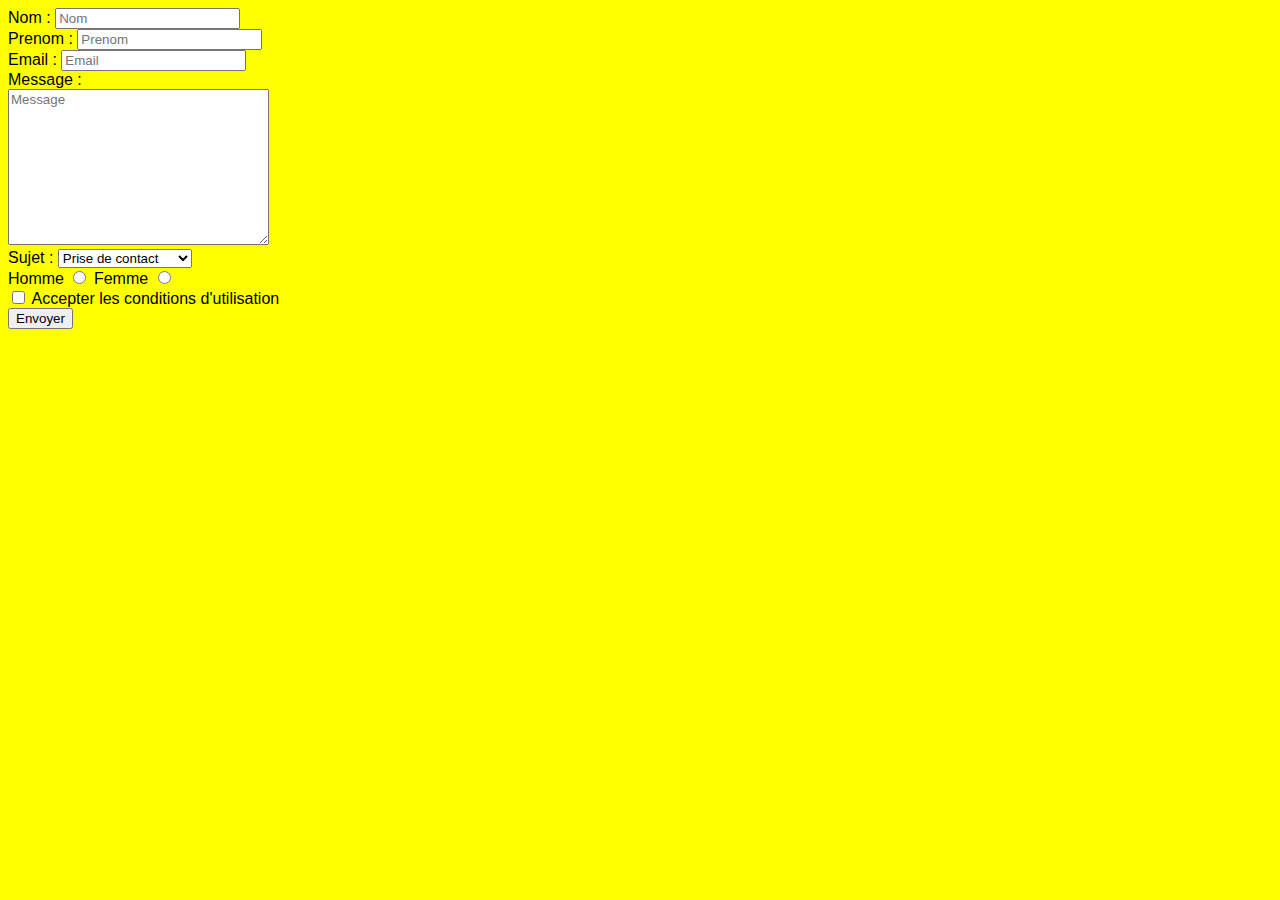
<file: index.html>
<!DOCTYPE html>
<html lang="en">
<head>
    <meta charset="UTF-8">
    <meta http-equiv="X-UA-Compatible" content="IE=edge">
    <meta name="viewport" content="width=device-width, initial-scale=1.0">
    <link rel="stylesheet" href="style.css">
    <title>Introduction au PHP</title>
</head>
<body>
    <form action="traitement.php" method="post">
        <label for="nom">Nom : </label>
        <input type="text" placeholder="Nom" name="nom" id="nom">
        <!--
            type: text, email, number, date
        -->
        <br>
        <label for="prenom">Prenom : </label>
        <input type="text" placeholder="Prenom" name="prenom" id="prenom">
        <br>
        <label for="email">Email : </label>
        <input type="text" placeholder="Email" name="email" id="email">
        <br>
        <label for="msg">Message : </label>
        <br>
        <textarea name="message" id="msg" cols="30" rows="10" placeholder="Message"></textarea>
        <br>
        <label for="sujet">Sujet : </label>
        <select name="sujet" id="sujet">
            <option value="1">Prise de contact</option>
            <option value="2">Demande de devis</option>
            <option value="3">Autre</option>
        </select>
        <br>
        <label for="genre">Homme</label>
        <input type="radio" id="homme" name="genre" value="homme">
        <label for="genre">Femme</label>
        <input type="radio" id="femme" name="genre" value="femme">
        <br>
        <input type="checkbox" name="cgu" id="cgu">
        <label for="cgu">Accepter les conditions d'utilisation</label>
        <br>
        <input type="submit" name="envoyer" value="Envoyer">
    </form>
      

</body>
</html>
</file>
<file: style.css>
@import url(https://fonts.googleapis.com/css2?family=Montserrat:wght@100;200;300;400;500;600;700;800;900&display=swap);
@import url(https://fonts.googleapis.com/css2?family=Abril+Fatface&display=swap);

*{
    font-family: Monteserrat, Arial, Helvetica, sans-serif;
}

body{
    background-color: yellow;
}
</file>
